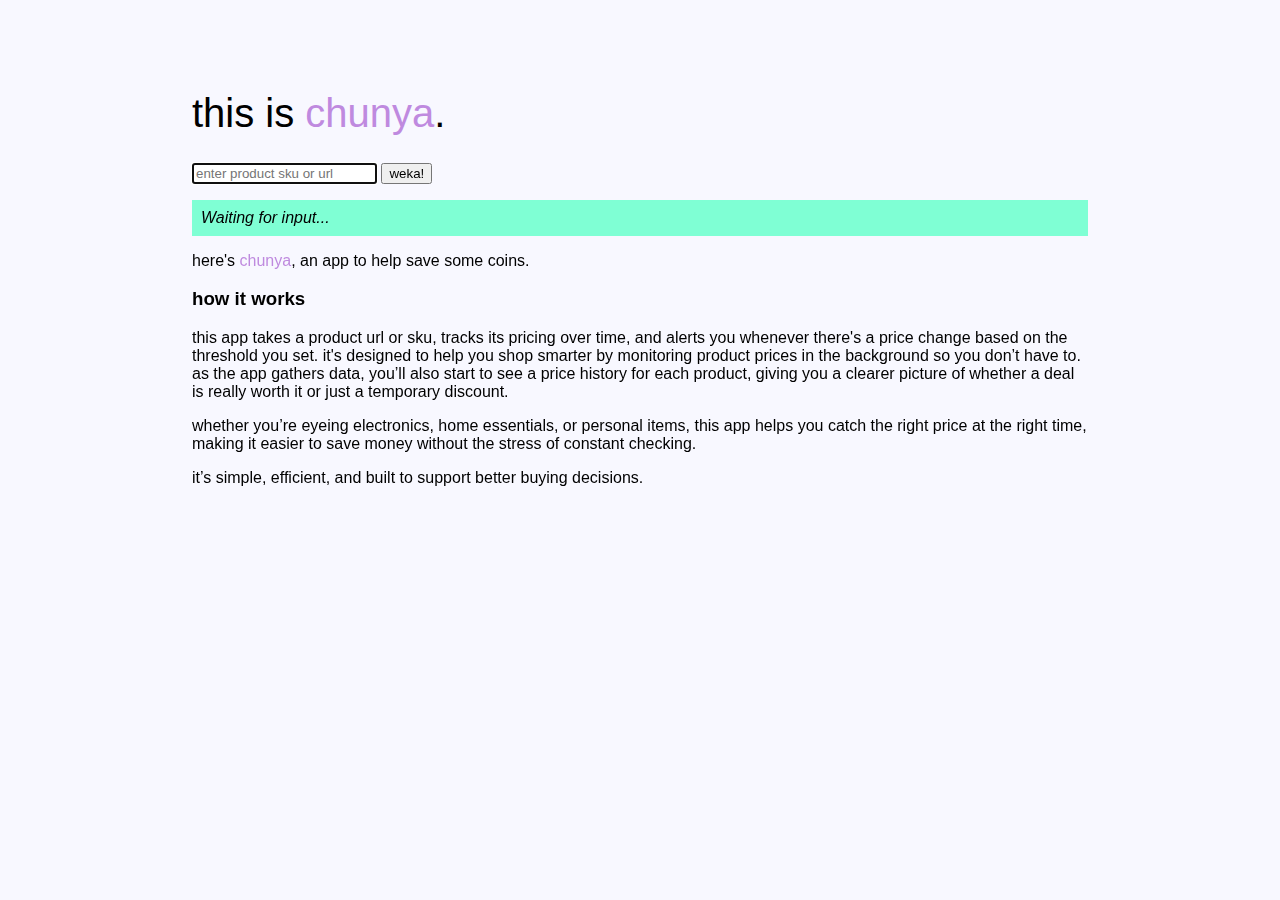
<file: projects/chunya/index.html>
<!DOCTYPE html>
<html lang="en">
<head>
    <meta charset="UTF-8">
    <meta name="viewport" content="width=device-width, initial-scale=1.0">
    <link rel="stylesheet" type="text/css" href="../../assets/styles.css">
    <link rel="icon" href="../../assets/favicon.png">
    <title>chunya</title>
</head>
<body>
    <h1 id="chunya-header">this is <span id="heroName">chunya</span>.</h1> 
    <form id="productForm" method="post">
        <input type="text" id="productDetails" name="productParticulars" placeholder="enter product sku or url" required autofocus>
        <button type="submit">weka!</button>
    </form>
    <p id="result">Waiting for input...</p>
    <footer>
        <p>here's <span id="heroName">chunya</span>, an app to help save some coins.</p>
        <h3>how it works</h3>
        <p>this app takes a product url or sku, tracks its pricing over time, and alerts you whenever there's a price change based on the threshold you set. it's designed to help you shop smarter by monitoring product prices in the background so you don’t have to. as the app gathers data, you’ll also start to see a price history for each product, giving you a clearer picture of whether a deal is really worth it or just a temporary discount.</p>
        <p>whether you’re eyeing electronics, home essentials, or personal items, this app helps you catch the right price at the right time, making it easier to save money without the stress of constant checking.</p>
        <p>it’s simple, efficient, and built to support better buying decisions.</p>
    </footer>
    <script src="../../assets/scripts.js"></script>
</body>
</html>
</file>
<file: assets/styles.css>
body {
	background-color: ghostwhite;
	color: black;
	margin: auto;
	width: 70%;
	padding: 5%;
	font-family: 'Noto Sans', sans-serif;
	font-weight: normal
}

h1 {
  font-family: "Roboto", sans-serif;
  font-weight: 100;	
  font-size: 2.5rem;
}

h2 {
  font-family: "Roboto", sans-serif;
  font-weight: lighter;
  font-size: larger;
}

li {
  font-family: "Roboto", sans-serif;
  font-weight: lighter;
  font-size: medium;
}

p {
	font-weight: 100;
}

/*a:link - a normal, unvisited link*/
a:link {
	text-decoration: none;
	background-color: lightgray;
	color: black;
}

/*a:hover - a link when the user mouses over it*/
a:hover {
	text-decoration: none;
	background-color: #D50B8B;
	color: whitesmoke;
}


/*a:visited - a link the user has visited*/
a:visited {
	text-decoration: none;
	background-color: lightgray;
	color: black;
}

/*a:active - a link the moment it is clicked*/
a:active {
	text-decoration: none;
	background-color: #D50B8B;
	color: whitesmoke;
}


#span-param {
	font-style: italic;
	font-family: "Roboto", sans-serif;
	font-weight: lighter;
	font-size: larger;

}

#result {
	background-color: aquamarine;
	padding: 1%;
	font-style: italic;
}
#heroName {
	color: #bf8adf;;
}
</file>
